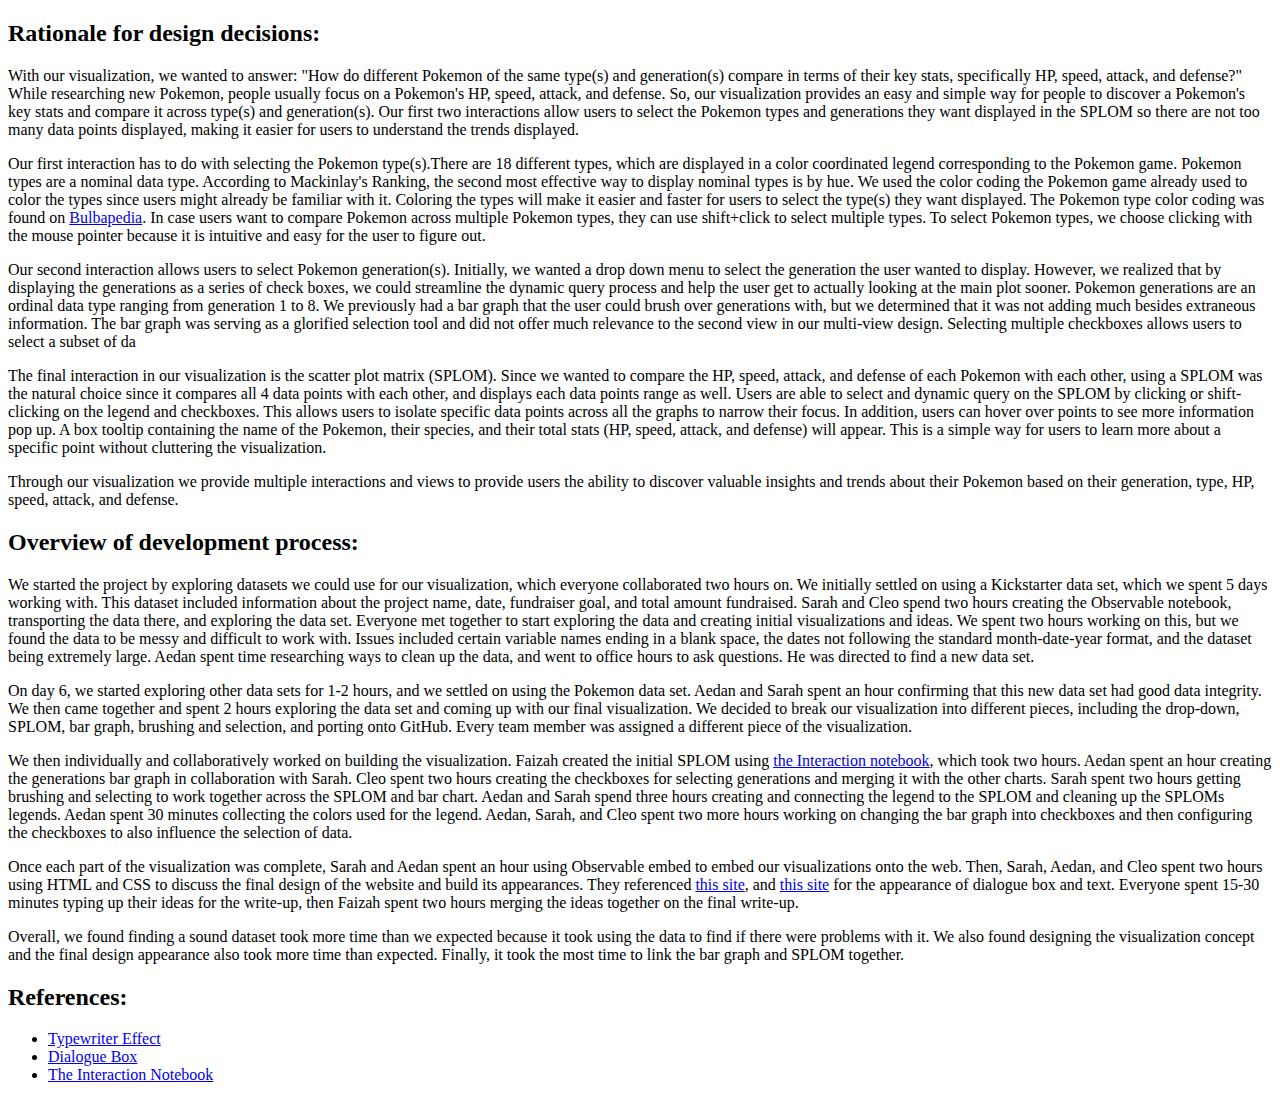
<file: docs/page_2.html>
<!DOCTYPE html>
<html>
<body>
  <h2>Rationale for design decisions:</h2>
  <p>
    	With our visualization, we wanted to answer:
      "How do different Pokemon of the same type(s) and generation(s) compare in terms of their key stats, specifically HP, speed, attack, and defense?"
      While researching new Pokemon, people usually focus on a Pokemon's HP, speed, attack, and defense. So, our visualization provides an easy and simple way for people to discover a Pokemon's key stats and compare it across type(s) and generation(s). Our first two interactions allow users to select the Pokemon types and generations they want displayed in the SPLOM so there are not too many data points displayed, making it easier for users to understand the trends displayed.
  </p>
  <p>
    Our first interaction has to do with selecting the Pokemon type(s).There are 18 different types, which are displayed in a color coordinated legend corresponding to the Pokemon game.  Pokemon types are a nominal data type. According to Mackinlay's Ranking, the second most effective way to display nominal types is by hue. We used the color coding the Pokemon game already used to color the types since users might already be familiar with it. Coloring the types will make it easier and faster for users to select the type(s) they want displayed. The Pokemon type color coding was found on <a href="https://bulbapedia.bulbagarden.net/wiki/Main_Page">Bulbapedia</a>. In case users want to compare Pokemon across multiple Pokemon types, they can use shift+click to select multiple types. To select Pokemon types, we choose clicking with the mouse pointer because it is intuitive and easy for the user to figure out.
  </p>

  <p>
    Our second interaction allows users to select Pokemon generation(s). Initially, we wanted a drop down menu to select the generation the user wanted to display. However, we realized that by displaying the generations as a series of check boxes, we could streamline the dynamic query process and help the user get to actually looking at the main plot sooner.
Pokemon generations are an ordinal data type ranging from generation 1 to 8. We previously had a bar graph that the user could brush over generations with, but we determined that it was not adding much besides extraneous information. The bar graph was serving as a glorified selection tool and did not offer much relevance to the second view in our multi-view design. Selecting multiple checkboxes allows users to select a subset of da
  </p>

  <p>
    	The final interaction in our visualization is the scatter plot matrix (SPLOM). Since we wanted to compare the HP, speed, attack, and defense of each Pokemon with each other, using a SPLOM was the natural choice since it compares all 4 data points with each other, and displays each data points range as well. Users are able to select and dynamic query on the SPLOM by clicking or shift-clicking on the legend and checkboxes. This allows users to isolate specific data points across all the graphs to narrow their focus. In addition, users can hover over points to see more information pop up. A box tooltip containing the name of the Pokemon, their species, and their total stats (HP, speed, attack, and defense) will appear. This is a simple way for users to learn more about a specific point without cluttering the visualization.
  </p>

  <p>
    Through our visualization we provide multiple interactions and views to provide users the ability to discover valuable insights and trends about their Pokemon based on their generation, type, HP, speed, attack, and defense.

  </p>



  <h2> Overview of development process: </h2>
  <p>
    We started the project by exploring datasets we could use for our visualization, which everyone collaborated two hours on. We initially settled on using a Kickstarter data set, which we spent 5 days working with. This dataset included information about the project name, date, fundraiser goal, and total amount fundraised. Sarah and Cleo spend two hours creating the Observable notebook, transporting the data there, and exploring the data set. Everyone met together to start exploring the data and creating initial visualizations and ideas. We spent two hours working on this, but we found the data to be messy and difficult to work with. Issues included certain variable names ending in a blank space, the dates not following the standard month-date-year format, and the dataset being extremely large. Aedan spent time researching ways to clean up the data, and went to office hours to ask questions. He was directed to find a new data set.
  </p>

  <p>
    On day 6, we started exploring other data sets for 1-2 hours, and we settled on using the Pokemon data set. Aedan and Sarah spent an hour confirming that this new data set had good data integrity. We then came together and spent 2 hours exploring the data set and coming up with our final visualization. We decided to break our visualization into different pieces, including the drop-down, SPLOM, bar graph, brushing and selection, and porting onto GitHub. Every team member was assigned a different piece of the visualization.
  </p>

  <p>
    We then individually and collaboratively worked on building the visualization. Faizah created the initial SPLOM using <a href="https://observablehq.com/@uwdata/interaction">the Interaction notebook</a>, which took two hours. Aedan spent an hour creating the generations bar graph in collaboration with Sarah. Cleo spent two hours creating the checkboxes for selecting generations and merging it with the other charts. Sarah spent two hours getting brushing and selecting to work together across the SPLOM and bar chart. Aedan and Sarah spend three hours creating and connecting the legend to the SPLOM and cleaning up the SPLOMs legends. Aedan spent 30 minutes collecting the colors used for the legend. Aedan, Sarah, and Cleo spent two more hours working on changing the bar graph into checkboxes and then configuring the checkboxes to also influence the selection of data.
  </p>

  <p>
    Once each part of the visualization was complete, Sarah and Aedan spent an hour using Observable embed to embed our visualizations onto the web. Then, Sarah, Aedan, and Cleo spent two hours using HTML and CSS to discuss the final design of the website and build its appearances. They referenced
    <a href="https://css-tricks.com/snippets/css/typewriter-effect/">this site</a>, and <a href="https://codepen.io/jaflo/pen/KHzjk">this site</a> for the appearance of dialogue box and text. Everyone spent 15-30 minutes typing up their ideas for the write-up, then Faizah spent two hours merging the ideas together on the final write-up.
  </p>

  <p>
    Overall, we found finding a sound dataset took more time than we expected because it took using the data to find if there were problems with it. We also found designing the visualization concept and the final design appearance also took more time than expected. Finally, it took the most time to link the bar graph and SPLOM together.
  </p>

  <h2>References: </h2>
  <ul>
    <li> <a href="https://css-tricks.com/snippets/css/typewriter-effect/">Typewriter Effect</a> </li>
    <li> <a href="https://codepen.io/jaflo/pen/KHzjk">Dialogue Box</a> </li>
    <li> <a href="https://observablehq.com/@uwdata/interaction">The Interaction Notebook</a> </li>
  </ul>
</body>

</html>
</file>
